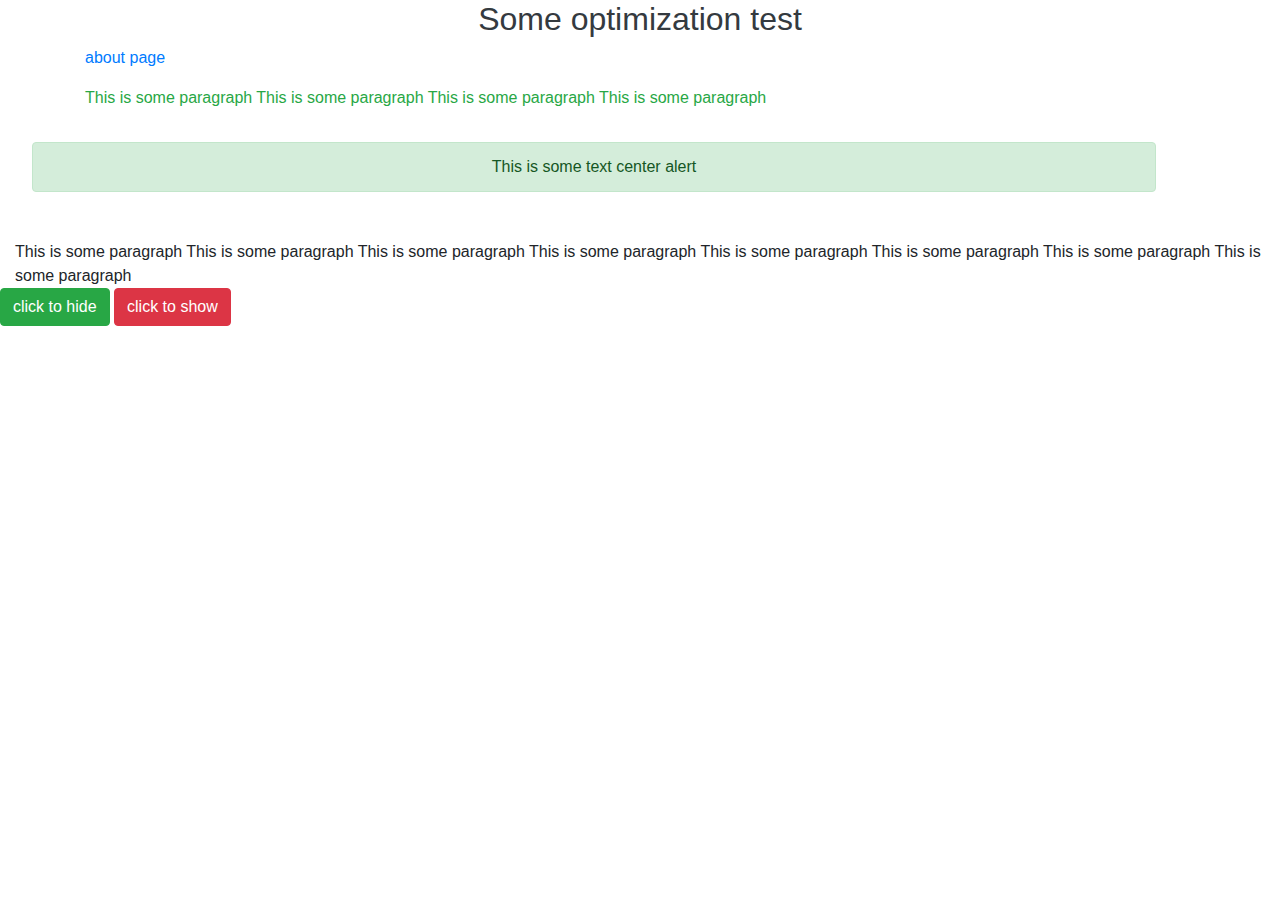
<file: index.html>
<!DOCTYPE html>
<html lang="en">
  <head>
    <meta charset="UTF-8" />
    <meta http-equiv="X-UA-Compatible" content="IE=edge" />
    <meta name="viewport" content="width=device-width, initial-scale=1.0" />
    <title>Some test</title>
    <link rel="stylesheet" href="./style.css" />
<!--     <link rel="stylesheet" href="https://cdn.jsdelivr.net/npm/bootstrap@4.6.0/dist/css/bootstrap.min.css" integrity="sha384-B0vP5xmATw1+K9KRQjQERJvTumQW0nPEzvF6L/Z6nronJ3oUOFUFpCjEUQouq2+l" crossorigin="anonymous">
<script src="https://code.jquery.com/jquery-3.5.1.slim.min.js" integrity="sha384-DfXdz2htPH0lsSSs5nCTpuj/zy4C+OGpamoFVy38MVBnE+IbbVYUew+OrCXaRkfj" crossorigin="anonymous"></script>
<script src="https://cdn.jsdelivr.net/npm/bootstrap@4.6.0/dist/js/bootstrap.bundle.min.js" integrity="sha384-Piv4xVNRyMGpqkS2by6br4gNJ7DXjqk09RmUpJ8jgGtD7zP9yug3goQfGII0yAns" crossorigin="anonymous"></script> -->
  </head>
  <body>
    <div class="container">
      <h2 class="text-center text-dark">Some optimization test</h2>
      <p><a href="./about.html">about page</a></p>
      <p class="text-success">
        This is some paragraph This is some paragraph This is some paragraph
        This is some paragraph
      </p>
    </div>
    <div class="container m-4 p-2">
      <div class="alert alert-success text-center">
        This is some text center alert
      </div>
    </div>
    <div class="container-fluid text">
      This is some paragraph This is some paragraph This is some paragraph This
      is some paragraph This is some paragraph This is some paragraph This is
      some paragraph This is some paragraph
    </div>
    <button class="btn btn-success hide-btn">click to hide</button>
    <button class="btn btn-danger show-btn">click to show</button>

    <script>
      $(document).ready(function () {
        $(".hide-btn").click(function () {
          $(".text").hide();
        });
        $(".show-btn").click(function () {
          $(".text").show();
        });
      });
    </script>
    <script src="./app.js"> 
    </script>
  </body>
</html>
</file>
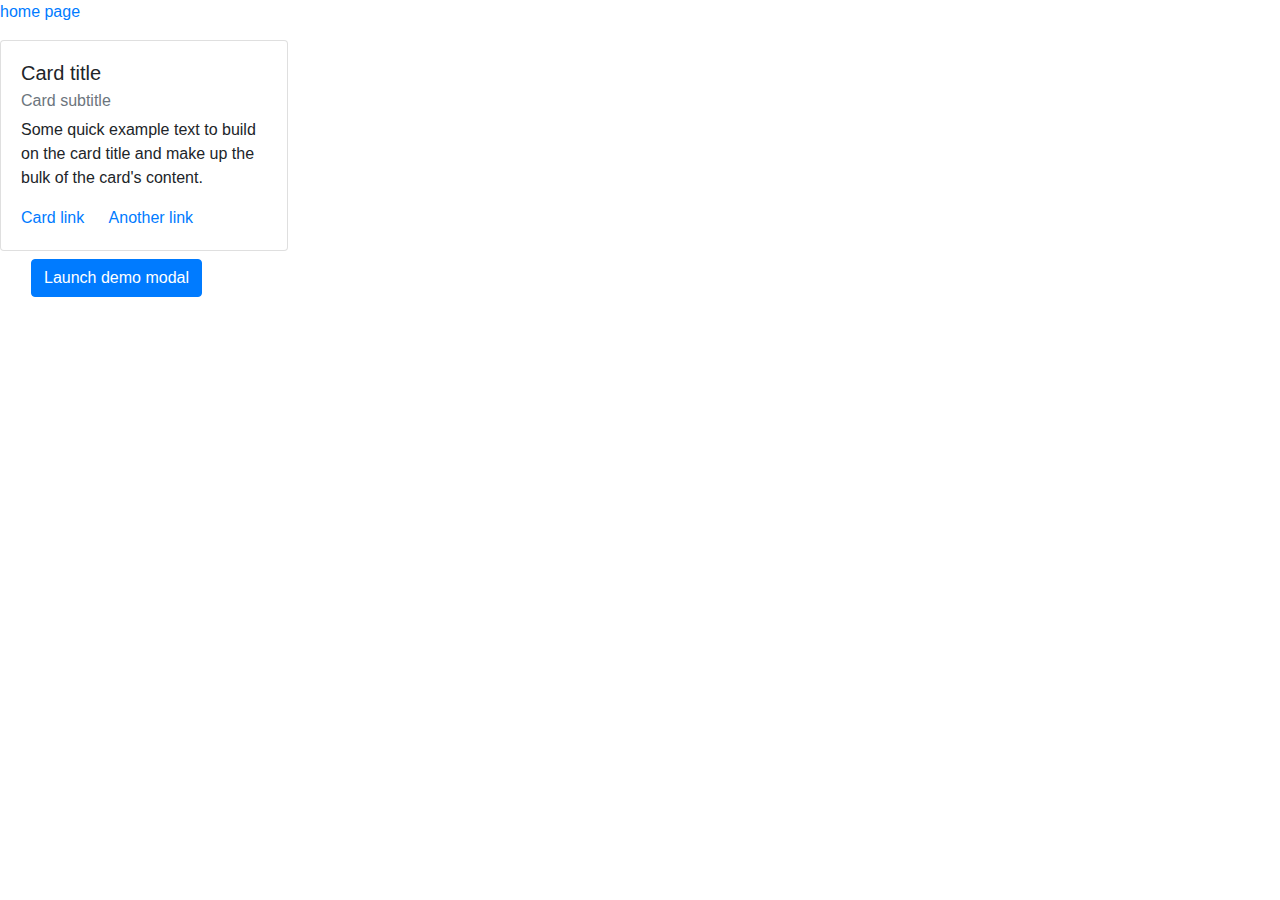
<file: about.html>
<!DOCTYPE html>
<html lang="en">
  <head>
    <meta charset="UTF-8" />
    <meta http-equiv="X-UA-Compatible" content="IE=edge" />
    <meta
      name="viewport"
      content="width=
    , initial-scale=1.0"
    />
    <title>About page</title>
    <link rel="stylesheet" href="./style.css" />
<!--  <link rel="stylesheet" href="https://cdn.jsdelivr.net/npm/bootstrap@4.6.0/dist/css/bootstrap.min.css" integrity="sha384-B0vP5xmATw1+K9KRQjQERJvTumQW0nPEzvF6L/Z6nronJ3oUOFUFpCjEUQouq2+l" crossorigin="anonymous">
<script src="https://code.jquery.com/jquery-3.5.1.slim.min.js" integrity="sha384-DfXdz2htPH0lsSSs5nCTpuj/zy4C+OGpamoFVy38MVBnE+IbbVYUew+OrCXaRkfj" crossorigin="anonymous"></script>
<script src="https://cdn.jsdelivr.net/npm/bootstrap@4.6.0/dist/js/bootstrap.bundle.min.js" integrity="sha384-Piv4xVNRyMGpqkS2by6br4gNJ7DXjqk09RmUpJ8jgGtD7zP9yug3goQfGII0yAns" crossorigin="anonymous"></script> -->
  </head>
  <body>
    <p><a href="./index.html">home page</a></p>
    <div class="card" style="width: 18rem">
      <div class="card-body">
        <h5 class="card-title">Card title</h5>
        <h6 class="card-subtitle mb-2 text-muted">Card subtitle</h6>
        <p class="card-text">
          Some quick example text to build on the card title and make up the
          bulk of the card's content.
        </p>
        <a href="#" class="card-link">Card link</a>
        <a href="#" class="card-link">Another link</a>
      </div>
    </div>
    <div class="container my-2 mx-3">
      <!-- Button trigger modal -->
      <button
        type="button"
        class="btn btn-primary"
        data-toggle="modal"
        data-target="#exampleModal"
      >
        Launch demo modal
      </button>

      <!-- Modal -->
      <div
        class="modal fade"
        id="exampleModal"
        tabindex="-1"
        aria-labelledby="exampleModalLabel"
        aria-hidden="true"
      >
        <div class="modal-dialog">
          <div class="modal-content">
            <div class="modal-header">
              <h5 class="modal-title" id="exampleModalLabel">Modal title</h5>
              <button
                type="button"
                class="close"
                data-dismiss="modal"
                aria-label="Close"
              >
                <span aria-hidden="true">&times;</span>
              </button>
            </div>
            <div class="modal-body">...</div>
            <div class="modal-footer">
              <button
                type="button"
                class="btn btn-secondary"
                data-dismiss="modal"
              >
                Close
              </button>
              <button type="button" class="btn btn-primary">
                Save changes
              </button>
            </div>
          </div>
        </div>
      </div>
    </div>
  </body>
</html>
</file>
<file: style.css>
/*!
 * Bootstrap v4.6.0 (https://getbootstrap.com/)
 * Copyright 2011-2021 The Bootstrap Authors
 * Copyright 2011-2021 Twitter, Inc.
 * Licensed under MIT (https://github.com/twbs/bootstrap/blob/main/LICENSE)
 */:root{--blue:#007bff;--indigo:#6610f2;--purple:#6f42c1;--pink:#e83e8c;--red:#dc3545;--orange:#fd7e14;--yellow:#ffc107;--green:#28a745;--teal:#20c997;--cyan:#17a2b8;--white:#fff;--gray:#6c757d;--gray-dark:#343a40;--primary:#007bff;--secondary:#6c757d;--success:#28a745;--info:#17a2b8;--warning:#ffc107;--danger:#dc3545;--light:#f8f9fa;--dark:#343a40;--breakpoint-xs:0;--breakpoint-sm:576px;--breakpoint-md:768px;--breakpoint-lg:992px;--breakpoint-xl:1200px;--font-family-sans-serif:-apple-system,BlinkMacSystemFont,"Segoe UI",Roboto,"Helvetica Neue",Arial,"Noto Sans","Liberation Sans",sans-serif,"Apple Color Emoji","Segoe UI Emoji","Segoe UI Symbol","Noto Color Emoji";--font-family-monospace:SFMono-Regular,Menlo,Monaco,Consolas,"Liberation Mono","Courier New",monospace}*,::after,::before{box-sizing:border-box}html{font-family:sans-serif;line-height:1.15;-webkit-text-size-adjust:100%;-webkit-tap-highlight-color:transparent}footer,header{display:block}body{margin:0;font-family:-apple-system,BlinkMacSystemFont,"Segoe UI",Roboto,"Helvetica Neue",Arial,"Noto Sans","Liberation Sans",sans-serif,"Apple Color Emoji","Segoe UI Emoji","Segoe UI Symbol","Noto Color Emoji";font-size:1rem;font-weight:400;line-height:1.5;color:#212529;text-align:left;background-color:#fff}[tabindex="-1"]:focus:not(:focus-visible){outline:0!important}h1,h2,h3,h4,h5,h6{margin-top:0;margin-bottom:.5rem}p{margin-top:0;margin-bottom:1rem}b{font-weight:bolder}a{color:#007bff;text-decoration:none;background-color:transparent}a:hover{color:#0056b3;text-decoration:underline}a:not([href]):not([class]){color:inherit;text-decoration:none}a:not([href]):not([class]):hover{color:inherit;text-decoration:none}code{font-family:SFMono-Regular,Menlo,Monaco,Consolas,"Liberation Mono","Courier New",monospace;font-size:1em}label{display:inline-block;margin-bottom:.5rem}button{border-radius:0}button:focus:not(:focus-visible){outline:0}button{margin:0;font-family:inherit;font-size:inherit;line-height:inherit}button{overflow:visible}button{text-transform:none}[role=button]{cursor:pointer}[type=button],[type=reset],[type=submit],button{-webkit-appearance:button}[type=button]:not(:disabled),[type=reset]:not(:disabled),[type=submit]:not(:disabled),button:not(:disabled){cursor:pointer}[type=button]::-moz-focus-inner,[type=reset]::-moz-focus-inner,[type=submit]::-moz-focus-inner,button::-moz-focus-inner{padding:0;border-style:none}[type=number]::-webkit-inner-spin-button,[type=number]::-webkit-outer-spin-button{height:auto}[type=search]{outline-offset:-2px;-webkit-appearance:none}[type=search]::-webkit-search-decoration{-webkit-appearance:none}::-webkit-file-upload-button{font:inherit;-webkit-appearance:button}[hidden]{display:none!important}.h1,.h2,.h3,.h4,.h5,.h6,h1,h2,h3,h4,h5,h6{margin-bottom:.5rem;font-weight:500;line-height:1.2}.h1,h1{font-size:2.5rem}.h2,h2{font-size:2rem}.h3,h3{font-size:1.75rem}.h4,h4{font-size:1.5rem}.h5,h5{font-size:1.25rem}.h6,h6{font-size:1rem}code{font-size:87.5%;color:#e83e8c;word-wrap:break-word}a>code{color:inherit}.container,.container-fluid{width:100%;padding-right:15px;padding-left:15px;margin-right:auto;margin-left:auto}@media (min-width:576px){.container{max-width:540px}}@media (min-width:768px){.container{max-width:720px}}@media (min-width:992px){.container{max-width:960px}}@media (min-width:1200px){.container{max-width:1140px}}.btn{display:inline-block;font-weight:400;color:#212529;text-align:center;vertical-align:middle;-webkit-user-select:none;-moz-user-select:none;-ms-user-select:none;user-select:none;background-color:transparent;border:1px solid transparent;padding:.375rem .75rem;font-size:1rem;line-height:1.5;border-radius:.25rem;transition:color .15s ease-in-out,background-color .15s ease-in-out,border-color .15s ease-in-out,box-shadow .15s ease-in-out}@media (prefers-reduced-motion:reduce){.btn{transition:none}}.btn:hover{color:#212529;text-decoration:none}.btn:focus{outline:0;box-shadow:0 0 0 .2rem rgba(0,123,255,.25)}.btn:disabled{opacity:.65}.btn:not(:disabled):not(.disabled){cursor:pointer}.btn-primary{color:#fff;background-color:#007bff;border-color:#007bff}.btn-primary:hover{color:#fff;background-color:#0069d9;border-color:#0062cc}.btn-primary:focus{color:#fff;background-color:#0069d9;border-color:#0062cc;box-shadow:0 0 0 .2rem rgba(38,143,255,.5)}.btn-primary:disabled{color:#fff;background-color:#007bff;border-color:#007bff}.btn-primary:not(:disabled):not(.disabled).active,.btn-primary:not(:disabled):not(.disabled):active{color:#fff;background-color:#0062cc;border-color:#005cbf}.btn-primary:not(:disabled):not(.disabled).active:focus,.btn-primary:not(:disabled):not(.disabled):active:focus{box-shadow:0 0 0 .2rem rgba(38,143,255,.5)}.btn-secondary{color:#fff;background-color:#6c757d;border-color:#6c757d}.btn-secondary:hover{color:#fff;background-color:#5a6268;border-color:#545b62}.btn-secondary:focus{color:#fff;background-color:#5a6268;border-color:#545b62;box-shadow:0 0 0 .2rem rgba(130,138,145,.5)}.btn-secondary:disabled{color:#fff;background-color:#6c757d;border-color:#6c757d}.btn-secondary:not(:disabled):not(.disabled).active,.btn-secondary:not(:disabled):not(.disabled):active{color:#fff;background-color:#545b62;border-color:#4e555b}.btn-secondary:not(:disabled):not(.disabled).active:focus,.btn-secondary:not(:disabled):not(.disabled):active:focus{box-shadow:0 0 0 .2rem rgba(130,138,145,.5)}.btn-success{color:#fff;background-color:#28a745;border-color:#28a745}.btn-success:hover{color:#fff;background-color:#218838;border-color:#1e7e34}.btn-success:focus{color:#fff;background-color:#218838;border-color:#1e7e34;box-shadow:0 0 0 .2rem rgba(72,180,97,.5)}.btn-success:disabled{color:#fff;background-color:#28a745;border-color:#28a745}.btn-success:not(:disabled):not(.disabled).active,.btn-success:not(:disabled):not(.disabled):active{color:#fff;background-color:#1e7e34;border-color:#1c7430}.btn-success:not(:disabled):not(.disabled).active:focus,.btn-success:not(:disabled):not(.disabled):active:focus{box-shadow:0 0 0 .2rem rgba(72,180,97,.5)}.btn-danger{color:#fff;background-color:#dc3545;border-color:#dc3545}.btn-danger:hover{color:#fff;background-color:#c82333;border-color:#bd2130}.btn-danger:focus{color:#fff;background-color:#c82333;border-color:#bd2130;box-shadow:0 0 0 .2rem rgba(225,83,97,.5)}.btn-danger:disabled{color:#fff;background-color:#dc3545;border-color:#dc3545}.btn-danger:not(:disabled):not(.disabled).active,.btn-danger:not(:disabled):not(.disabled):active{color:#fff;background-color:#bd2130;border-color:#b21f2d}.btn-danger:not(:disabled):not(.disabled).active:focus,.btn-danger:not(:disabled):not(.disabled):active:focus{box-shadow:0 0 0 .2rem rgba(225,83,97,.5)}.btn-dark{color:#fff;background-color:#343a40;border-color:#343a40}.btn-dark:hover{color:#fff;background-color:#23272b;border-color:#1d2124}.btn-dark:focus{color:#fff;background-color:#23272b;border-color:#1d2124;box-shadow:0 0 0 .2rem rgba(82,88,93,.5)}.btn-dark:disabled{color:#fff;background-color:#343a40;border-color:#343a40}.btn-dark:not(:disabled):not(.disabled).active,.btn-dark:not(:disabled):not(.disabled):active{color:#fff;background-color:#1d2124;border-color:#171a1d}.btn-dark:not(:disabled):not(.disabled).active:focus,.btn-dark:not(:disabled):not(.disabled):active:focus{box-shadow:0 0 0 .2rem rgba(82,88,93,.5)}.btn-link{font-weight:400;color:#007bff;text-decoration:none}.btn-link:hover{color:#0056b3;text-decoration:underline}.btn-link:focus{text-decoration:underline}.btn-link:disabled{color:#6c757d;pointer-events:none}.fade{transition:opacity .15s linear}@media (prefers-reduced-motion:reduce){.fade{transition:none}}.fade:not(.show){opacity:0}.card{position:relative;display:-ms-flexbox;display:flex;-ms-flex-direction:column;flex-direction:column;min-width:0;word-wrap:break-word;background-color:#fff;background-clip:border-box;border:1px solid rgba(0,0,0,.125);border-radius:.25rem}.card-body{-ms-flex:1 1 auto;flex:1 1 auto;min-height:1px;padding:1.25rem}.card-title{margin-bottom:.75rem}.card-subtitle{margin-top:-.375rem;margin-bottom:0}.card-text:last-child{margin-bottom:0}.card-link:hover{text-decoration:none}.card-link+.card-link{margin-left:1.25rem}.card-header{padding:.75rem 1.25rem;margin-bottom:0;background-color:rgba(0,0,0,.03);border-bottom:1px solid rgba(0,0,0,.125)}.card-header:first-child{border-radius:calc(.25rem - 1px) calc(.25rem - 1px) 0 0}.card-footer{padding:.75rem 1.25rem;background-color:rgba(0,0,0,.03);border-top:1px solid rgba(0,0,0,.125)}.card-footer:last-child{border-radius:0 0 calc(.25rem - 1px) calc(.25rem - 1px)}.page-link{position:relative;display:block;padding:.5rem .75rem;margin-left:-1px;line-height:1.25;color:#007bff;background-color:#fff;border:1px solid #dee2e6}.page-link:hover{z-index:2;color:#0056b3;text-decoration:none;background-color:#e9ecef;border-color:#dee2e6}.page-link:focus{z-index:3;outline:0;box-shadow:0 0 0 .2rem rgba(0,123,255,.25)}.alert{position:relative;padding:.75rem 1.25rem;margin-bottom:1rem;border:1px solid transparent;border-radius:.25rem}.alert-link{font-weight:700}.alert-primary{color:#004085;background-color:#cce5ff;border-color:#b8daff}.alert-primary .alert-link{color:#002752}.alert-secondary{color:#383d41;background-color:#e2e3e5;border-color:#d6d8db}.alert-secondary .alert-link{color:#202326}.alert-success{color:#155724;background-color:#d4edda;border-color:#c3e6cb}.alert-success .alert-link{color:#0b2e13}.alert-danger{color:#721c24;background-color:#f8d7da;border-color:#f5c6cb}.alert-danger .alert-link{color:#491217}.alert-dark{color:#1b1e21;background-color:#d6d8d9;border-color:#c6c8ca}.alert-dark .alert-link{color:#040505}@-webkit-keyframes progress-bar-stripes{from{background-position:1rem 0}to{background-position:0 0}}@keyframes progress-bar-stripes{from{background-position:1rem 0}to{background-position:0 0}}.close{float:right;font-size:1.5rem;font-weight:700;line-height:1;color:#000;text-shadow:0 1px 0 #fff;opacity:.5}.close:hover{color:#000;text-decoration:none}.close:not(:disabled):not(.disabled):focus,.close:not(:disabled):not(.disabled):hover{opacity:.75}button.close{padding:0;background-color:transparent;border:0}.modal{position:fixed;top:0;left:0;z-index:1050;display:none;width:100%;height:100%;overflow:hidden;outline:0}.modal-dialog{position:relative;width:auto;margin:.5rem;pointer-events:none}.modal.fade .modal-dialog{transition:-webkit-transform .3s ease-out;transition:transform .3s ease-out;transition:transform .3s ease-out,-webkit-transform .3s ease-out;-webkit-transform:translate(0,-50px);transform:translate(0,-50px)}@media (prefers-reduced-motion:reduce){.modal.fade .modal-dialog{transition:none}}.modal.show .modal-dialog{-webkit-transform:none;transform:none}.modal-content{position:relative;display:-ms-flexbox;display:flex;-ms-flex-direction:column;flex-direction:column;width:100%;pointer-events:auto;background-color:#fff;background-clip:padding-box;border:1px solid rgba(0,0,0,.2);border-radius:.3rem;outline:0}.modal-header{display:-ms-flexbox;display:flex;-ms-flex-align:start;align-items:flex-start;-ms-flex-pack:justify;justify-content:space-between;padding:1rem 1rem;border-bottom:1px solid #dee2e6;border-top-left-radius:calc(.3rem - 1px);border-top-right-radius:calc(.3rem - 1px)}.modal-header .close{padding:1rem 1rem;margin:-1rem -1rem -1rem auto}.modal-title{margin-bottom:0;line-height:1.5}.modal-body{position:relative;-ms-flex:1 1 auto;flex:1 1 auto;padding:1rem}.modal-footer{display:-ms-flexbox;display:flex;-ms-flex-wrap:wrap;flex-wrap:wrap;-ms-flex-align:center;align-items:center;-ms-flex-pack:end;justify-content:flex-end;padding:.75rem;border-top:1px solid #dee2e6;border-bottom-right-radius:calc(.3rem - 1px);border-bottom-left-radius:calc(.3rem - 1px)}.modal-footer>*{margin:.25rem}@media (min-width:576px){.modal-dialog{max-width:500px;margin:1.75rem auto}}@-webkit-keyframes spinner-border{to{-webkit-transform:rotate(360deg);transform:rotate(360deg)}}@keyframes spinner-border{to{-webkit-transform:rotate(360deg);transform:rotate(360deg)}}@-webkit-keyframes spinner-grow{0%{-webkit-transform:scale(0);transform:scale(0)}50%{opacity:1;-webkit-transform:none;transform:none}}@keyframes spinner-grow{0%{-webkit-transform:scale(0);transform:scale(0)}50%{opacity:1;-webkit-transform:none;transform:none}}@supports ((position:-webkit-sticky) or (position:sticky)){.sticky-top{position:-webkit-sticky;position:sticky;top:0;z-index:1020}}.h-25{height:25%!important}.h-50{height:50%!important}.h-75{height:75%!important}.h-100{height:100%!important}.m-0{margin:0!important}.my-0{margin-top:0!important}.mx-0{margin-right:0!important}.mb-0,.my-0{margin-bottom:0!important}.mx-0{margin-left:0!important}.m-1{margin:.25rem!important}.my-1{margin-top:.25rem!important}.mx-1{margin-right:.25rem!important}.mb-1,.my-1{margin-bottom:.25rem!important}.mx-1{margin-left:.25rem!important}.m-2{margin:.5rem!important}.my-2{margin-top:.5rem!important}.mx-2{margin-right:.5rem!important}.mb-2,.my-2{margin-bottom:.5rem!important}.mx-2{margin-left:.5rem!important}.m-3{margin:1rem!important}.my-3{margin-top:1rem!important}.mx-3{margin-right:1rem!important}.mb-3,.my-3{margin-bottom:1rem!important}.mx-3{margin-left:1rem!important}.m-4{margin:1.5rem!important}.my-4{margin-top:1.5rem!important}.mx-4{margin-right:1.5rem!important}.mb-4,.my-4{margin-bottom:1.5rem!important}.mx-4{margin-left:1.5rem!important}.m-5{margin:3rem!important}.my-5{margin-top:3rem!important}.mx-5{margin-right:3rem!important}.mb-5,.my-5{margin-bottom:3rem!important}.mx-5{margin-left:3rem!important}.p-0{padding:0!important}.p-1{padding:.25rem!important}.p-2{padding:.5rem!important}.p-3{padding:1rem!important}.p-4{padding:1.5rem!important}.p-5{padding:3rem!important}.text-center{text-align:center!important}.text-primary{color:#007bff!important}a.text-primary:focus,a.text-primary:hover{color:#0056b3!important}.text-secondary{color:#6c757d!important}a.text-secondary:focus,a.text-secondary:hover{color:#494f54!important}.text-success{color:#28a745!important}a.text-success:focus,a.text-success:hover{color:#19692c!important}.text-danger{color:#dc3545!important}a.text-danger:focus,a.text-danger:hover{color:#a71d2a!important}.text-dark{color:#343a40!important}a.text-dark:focus,a.text-dark:hover{color:#121416!important}.text-body{color:#212529!important}.text-muted{color:#6c757d!important}.text-hide{font:0/0 a;color:transparent;text-shadow:none;background-color:transparent;border:0}@media print{*,::after,::before{text-shadow:none!important;box-shadow:none!important}a:not(.btn){text-decoration:underline}h2,h3,p{orphans:3;widows:3}h2,h3{page-break-after:avoid}@page{size:a3}body{min-width:992px!important}.container{min-width:992px!important}}
</file>
